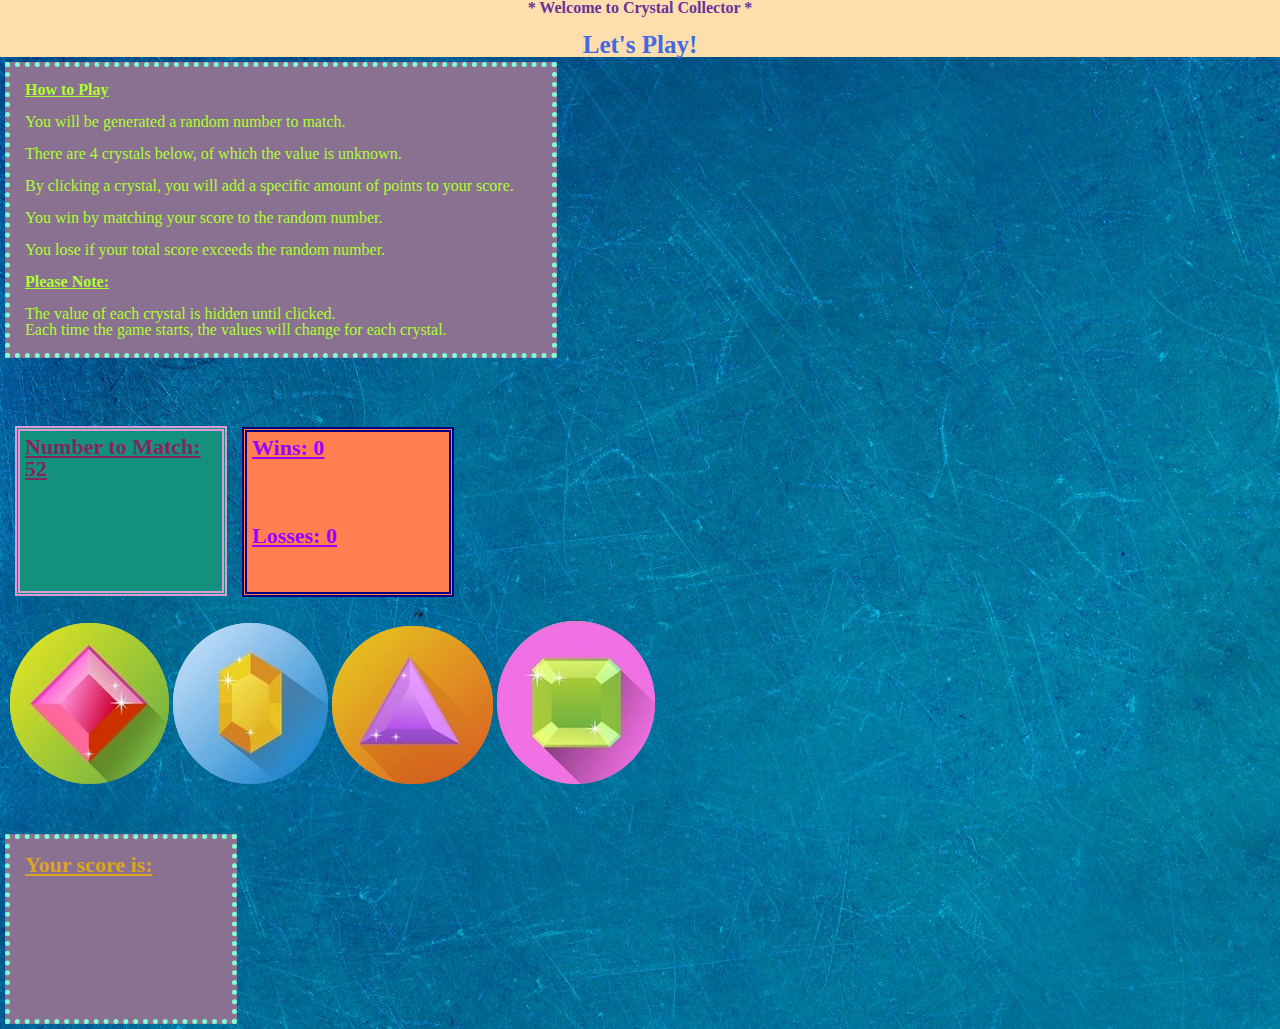
<file: index.html>
<!DOCTYPE html>
<html lang = "en-us">
  
<head>
    <meta charset = "UTF-8">
    <title> Crystal Collector </title>

    <link rel = "stylesheet" href = "https://stackpath.bootstrapcdn.com/bootstrap/4.1.1/css/bootstrap.min.css" integrity = "sha384-WskhaSGFgHYWDcbwN70/dfYBj47jz9qbsMId/iRN3ewGhXQFZCSftd1LZCfmhktB" crossorigin = "anonymous">
    <link rel = "stylesheet" type = "text/css" href = "assets/css/style.css">
    <link rel = "stylesheet" type = "text/css" href = "assets/css/reset.css">


  </head>

  <body>
        <div class = "jumbotron jumbotron-fluid">
                <div class = "header">
                  <h1 class = "display-4"> * Welcome to Crystal Collector * </h1>
                  <br>
                  <p class = "lead"> Let's Play! </p>
                </div>
              </div>
            
        <div class = "instructions">
            <h2 class = "dir"> How to Play </h2>

            <br>

            <ol>
                <li> You will be generated a random number to match. </li>
                <br>
                <li> There are 4 crystals below, of which the value is unknown. </li>
                <br>
                <li> By clicking a crystal, you will add a specific amount of points to your score. </li>
                <br>
                <li> You win by matching your score to the random number. </li>
                <br>
                <li> You lose if your total score exceeds the random number. <!--***or if you run out of time.***--> </li>
            </ol>
            
            <br> 

            <h3 class = "dir"> Please Note: </h3>
            <br>
            <ul>
                <li> The value of each crystal is hidden until clicked. </li>
                <li> Each time the game starts, the values will change for each crystal. </li>
            </ul>
        </div>

        <br> <br> <br>

    <!--    **If I can figure out how to add a timer**

        <div class = "timer">
            <h2> Time Left:
                <span id  = "timeLeft"> </span>
            </h2>
        </div> 
    -->

        <div class = "match">
            <h2> 
                Number to Match: 
                <span id  = "computerGuess"> </span>
            </h2>
        </div>

        <br>

        <div class = "wins-losses">
            <h2>
                Wins:
                <span id  = "wins"> </span>
            </h2>
            <br> <br> <br>
            <h2>
                Losses:
                <span id  = "losses"> </span>
            </h2>
        </div>
        
        <br> <br> <br>
        <div class = "crystals">
                <img src = "assets/images/gem1.png" class = "gems" id = "one" alt = "red crystal">
                <img src = "assets/images/gem2.png" class = "gems" id = "two" alt = "yellow crystal">
                <img src = "assets/images/gem3.png" class = "gems" id = "three" alt = "purple crystal">
                <img src = "assets/images/gem4.png" class = "gems" id = "four" alt = "green crystal">
        </div>

        <br> <br> 
        
        <div class = "userScore">
            <h2>
                Your score is:
                <span id = "total"></span>
                </h2>

        </div>

            <script src = "https://ajax.googleapis.com/ajax/libs/jquery/3.3.1/jquery.min.js"> </script>
            <script type = "text/javascript" src = "assets/javascript/game.js"> </script>

    </body>

</html>
</file>
<file: assets/css/style.css>
body {
    background-image: url("../images/background.jpg");
    background-repeat: repeat;
    
}

.jumbotron {
    background-color: navajowhite;
}

.display-4 {
    font-weight: bold;
    color: rebeccapurple;
    text-align: center; 
}

.lead {
    font-weight: bolder;
    font-size: 25px;
    color: royalblue;
    text-align: center;
}

.instructions {
    background-color: rgb(138, 112, 145);
    padding: 15px; 
    border: 5px dotted aquamarine;
    margin: 5px;
    width: 40%; 
   
}

.dir {
    text-decoration: underline;
    color: greenyellow;
    font-weight: bold;
}

li {
    color: greenyellow;
}

.match {
    Background-color: rgb(19, 145, 124);
    color: rgb(134, 37, 91);
    font-weight: bold;
    font-size: 22px;
    text-decoration: underline;
    padding: 5px;
    border: 5px double rgb(216, 155, 216);
    margin: 15px; 
    width: 15%; 
    height: 150px; 
    float: left; 
}

.wins-losses {
    background-color: coral;
    text-decoration: underline;
    font-weight: bold;
    font-size: 22px;
    color: rgb(153, 0, 255);
    padding: 5px; 
    border: 5px double navy;
    position: block;
    height: 150px; 
    width: 15%;
    float: left; 
}

.crystals {
    clear: both;
    padding: 10px;
}

.userScore {
    background-color: rgb(138, 112, 145);
    font-weight: bold;
    font-size: 22px;
    text-decoration: underline;
    color: goldenrod;
    padding: 15px; 
    border: 5px dotted aquamarine;
    margin: 5px;
    width: 15%;
    height: 150px;
}
</file>
